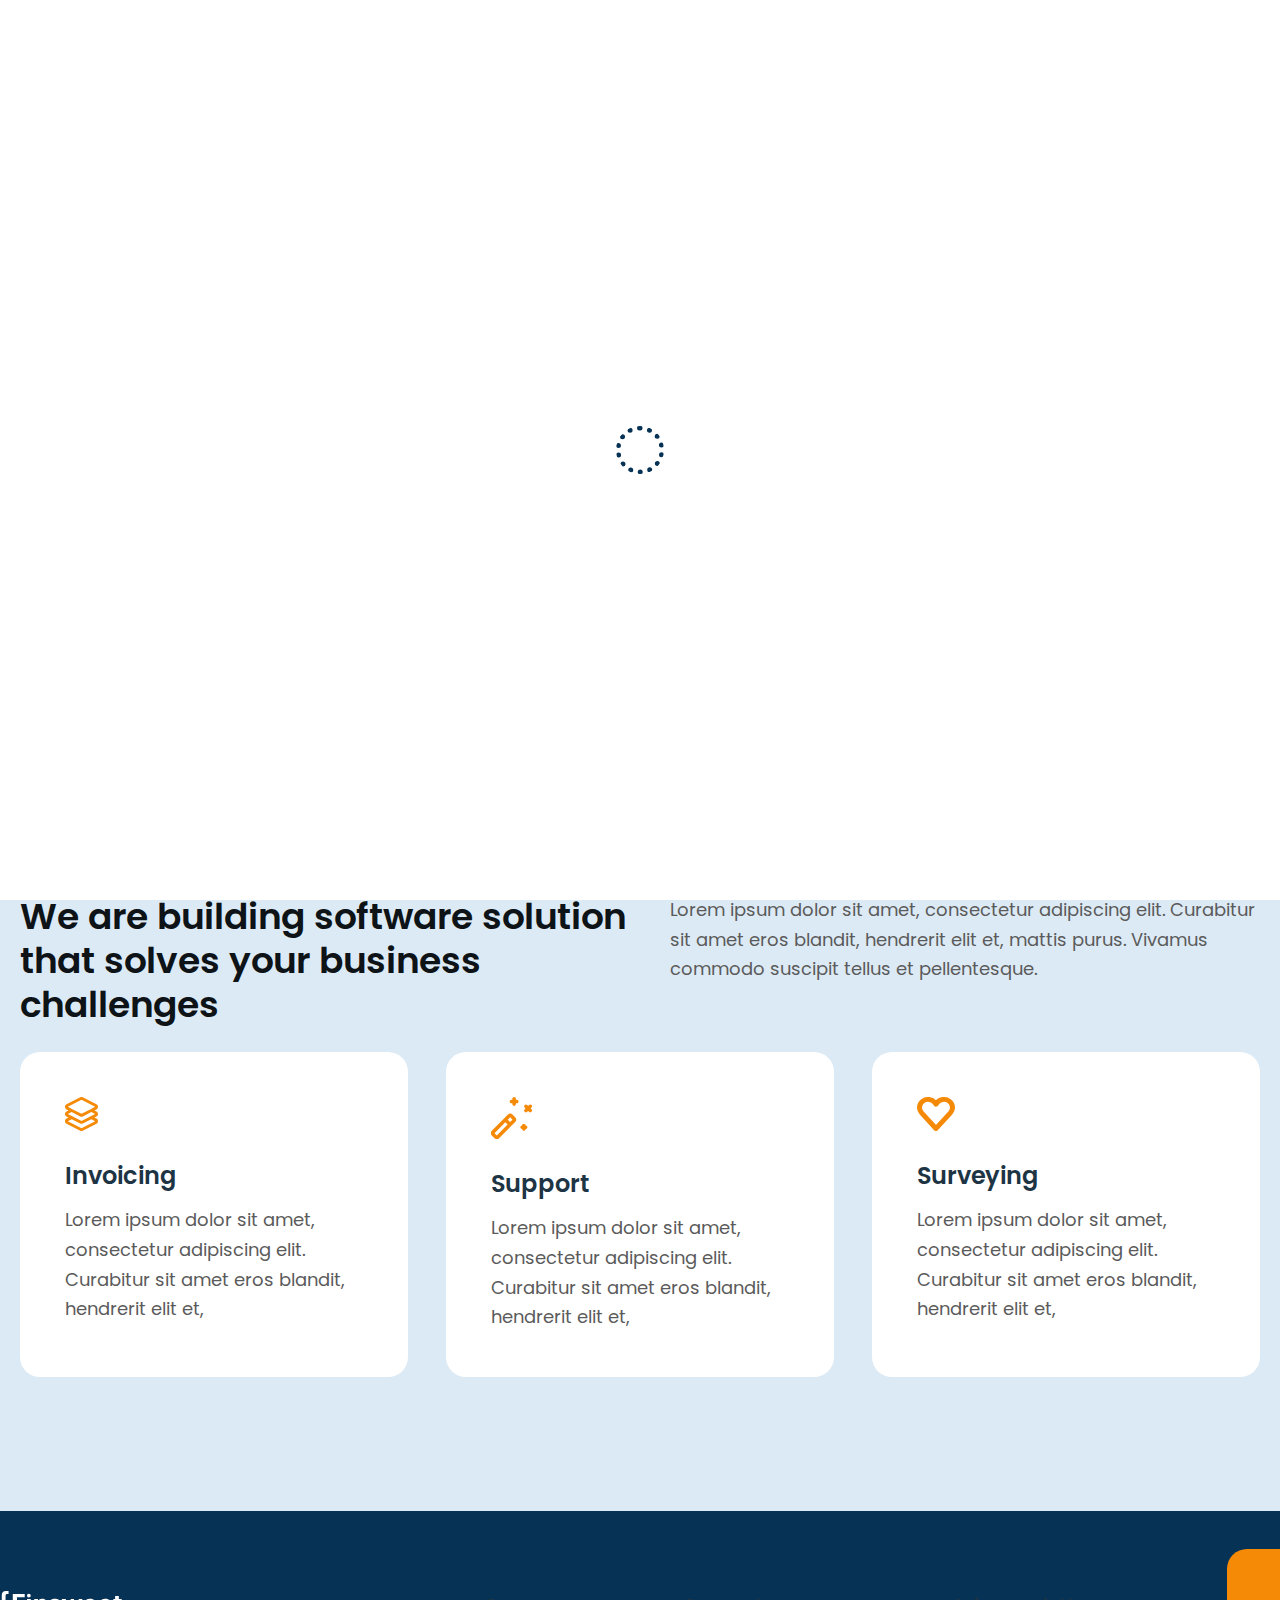
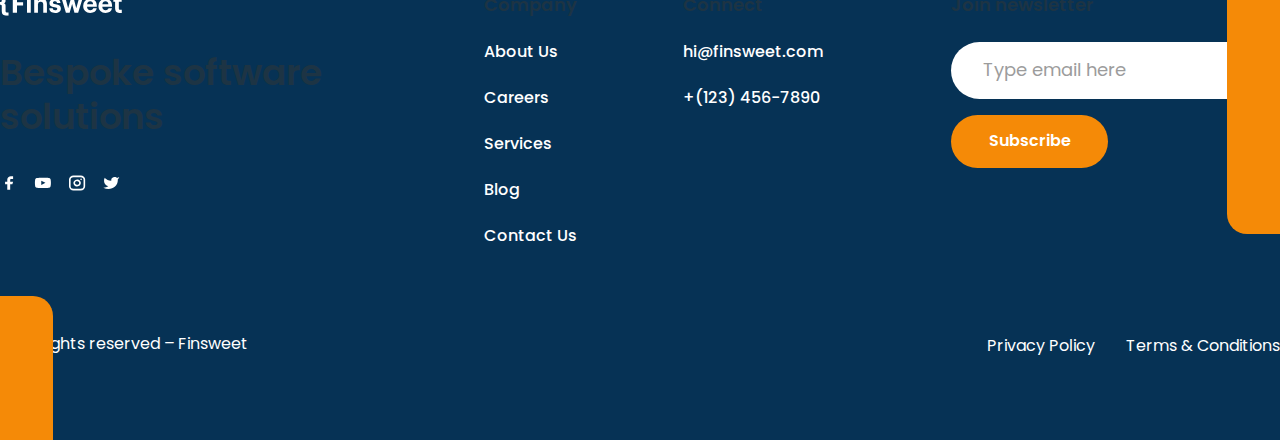
<file: index.html>
<!DOCTYPE html>
<html lang="en">
<head>
  <meta charset="UTF-8">
  <meta http-equiv="X-UA-Compatible" content="IE=edge">
  <meta name="viewport" content="width=device-width, initial-scale=1.0">
  <title>Community</title>

  <!-- FAVICON  -->
  <link rel="apple-touch-icon" sizes="180x180" href="/apple-touch-icon.png">
  <link rel="icon" type="image/png" sizes="32x32" href="/favicon-32x32.png">
  <link rel="icon" type="image/png" sizes="16x16" href="/favicon-16x16.png">
  <link rel="manifest" href="/site.webmanifest">
  <link rel="mask-icon" href="/safari-pinned-tab.svg" color="#5bbad5">
  <meta name="msapplication-TileColor" content="#ffffff">
  <meta name="theme-color" content="#ffffff">

  <!-- STYLES  -->
  <link rel="stylesheet" href="css/normalize.css">
  <link rel="stylesheet" href="css/styles.css">
  <!-- <link rel="stylesheet" href="css/css.min.css"> -->
</head>
<body>

  <!-- LOADER  -->
  <div class="loader-wrapper js-loader">
    <span class="loader"></span>
  </div>

  <!-- SITE-HEADER -->
  <header class="site-header">
    <div class="site-header__container container">
      <!-- SITE-LOGO -->
      <a class="site-header__logo logo" href="index.html">
        <img class="logo__img" src="img/logo-min.svg" alt="Site logo" width="122" height="30">
      </a>

      <!-- NAVIGATION -->
      <nav class="site-header__sitenav sitenav">
        <ul class="sitenav__list">
          <li class="sitenav__item">
            <a class="sitenav__link" href="pages/about-us.html">About Us</a>
          </li>
          <li class="sitenav__item">
            <a class="sitenav__link" href="pages/careers.html">Careers</a>
          </li>
          <li class="sitenav__item">
            <a class="sitenav__link" href="pages/services.html">Services</a>
          </li>
          <li class="sitenav__item">
            <a class="sitenav__link" href="pages/blog.html">Blog</a>
          </li>
          <li class="sitenav__item">
            <a class="sitenav__link" href="pages/contact.html">Contact us</a>
          </li>
        </ul>
      </nav>

      <a class="site-header__button button" href="#">Clone project</a>


    </div>
  </header>


  <!-- SITE-HERO  -->
  <div class="site-hero-home">
    <div class="site-hero-home__container container">
      <div class="site-hero-home__content">
        <h1 class="site-hero-home__title title">Prosper with our bespoke solutions</h1>
        <p class="site-hero-home__description">Lorem ipsum dolor sit amet, consectetur adipiscing elit. Suspendisse varius enim in eros elementum tristique</p>
        <div class="site-hero-home__buttons">
          <a  class="site-hero-home__button button" href="pages/services.html">See our services</a>
          <a  class="site-hero-home__button button site-hero-home__button--transparent" href="pages/services.html">See all services</a>
        </div>
      </div>
      <div class="site-hero-home__companies">Worked with 100+ Companies</div>
      <img class="site-hero-home__company-logos" src="img/companies-logo-min.svg" alt="Company logos" width="510" height="33">
    </div>
  </div>


  <!-- MAIN-CONTENT -->
  <main class="main-content">
    <!-- SECTION-SOFTWARE-SOLUTION -->
    <section class="section-software-solution">
      <div class="section-software-solution__container container">
        <div class="section-software-solution__content">
          <h2 class="section-software-solution__title title">We are building software solution that solves your business challenges</h2>
          <p class="section-software-solution__description">Lorem ipsum dolor sit amet, consectetur adipiscing elit. Curabitur sit amet eros blandit, hendrerit elit et, mattis purus. Vivamus commodo suscipit tellus et pellentesque.</p>
        </div>
        <ul class="section-software-solution__grid software-solution-grid">
          <li class="section-software-solution__item solution-grid-item">
            <div class="solution-grid-item__inner">
              <img class="solution-grid-item__img" src="img/invoicing-min.svg" alt="Invoicing icon">
              <h3 class="solution-grid-item__title title">Invoicing</h3>
              <p class="solution-grid-item__description">Lorem ipsum dolor sit amet, consectetur adipiscing elit. Curabitur sit amet eros blandit, hendrerit elit et, </p>
            </div>
          </li>
          <li class="section-software-solution__item solution-grid-item">
            <div class="solution-grid-item__inner">
              <img class="solution-grid-item__img" src="img/support-min.svg" alt="Support icon">
              <h3 class="solution-grid-item__title title">Support</h3>
              <p class="solution-grid-item__description">Lorem ipsum dolor sit amet, consectetur adipiscing elit. Curabitur sit amet eros blandit, hendrerit elit et, </p>
            </div>
          </li>
          <li class="section-software-solution__item solution-grid-item">
            <div class="solution-grid-item__inner">
              <img class="solution-grid-item__img" src="img/heart-min.svg" alt="Heart icon">
              <h3 class="solution-grid-item__title title">Surveying</h3>
              <p class="solution-grid-item__description">Lorem ipsum dolor sit amet, consectetur adipiscing elit. Curabitur sit amet eros blandit, hendrerit elit et, </p>
            </div>
          </li>
        </ul>
      </div>
    </section>
  </main>


  <!-- SITE-FOOTER -->
  <footer class="site-footer site-footer--orange">
    <div class="site-footer__container container">
      <!-- SITE-FOOTER-TOP -->
      <div class="site-footer__top">
        <!-- SITE-LOGO -->
        <div class="site-footer__top-left">
          <a class="site-footer__logo logo" href="index.html">
            <img class="logo__img" src="img/logo-white-min.svg" alt="Site-logo" width="122" height="30">
          </a>
          <h2 class="site-footer__title title">Bespoke software solutions</h2>
          <ul class="social">
            <li class="social__item">
              <a class="social__item-link" href="#" target="_blank">
                <img class="social__item-img" src="img/facebook-min.svg" alt="Facebook logo" width="18" height="18">
              </a>
            </li>
            <li class="social__item">
              <a class="social__item-link" href="#" target="_blank">
                <img class="social__item-img" src="img/youtube-min.svg" alt="YouTube logo" width="18" height="18">
              </a>
            </li>
            <li class="social__item">
              <a class="social__item-link" href="#" target="_blank">
                <img class="social__item-img" src="img/instagram-min.svg" alt="Instagram logo" width="18" height="18">
              </a>
            </li>
            <li class="social__item">
              <a class="social__item-link" href="#" target="_blank">
                <img class="social__item-img" src="img/twitter-min.svg" alt="Twitter logo" width="18" height="18">
              </a>
            </li>
          </ul>
        </div>

        <!-- FOOTER-COMPANY -->
        <div class="site-footer__top-company footer-company">
          <div class="footer-company__company">
            <h3 class="footer-company__title title">Company</h3>
            <!-- NAVIGATION -->
            <div class="site-footer__sitenav sitenav">
              <ul class="sitenav__list">
                <li class="sitenav__item">
                  <a class="sitenav__link" href="#">About Us</a>
                </li>
                <li class="sitenav__item">
                  <a class="sitenav__link" href="#">Careers</a>
                </li>
                <li class="sitenav__item">
                  <a class="sitenav__link" href="#">Services</a>
                </li>
                <li class="sitenav__item">
                  <a class="sitenav__link" href="#">Blog</a>
                </li>
                <li class="sitenav__item">
                  <a class="sitenav__link" href="#">Contact us</a>
                </li>
              </ul>
            </div>
          </div>

          <!-- FOOTER-CONNECT -->
          <div class="footer-company__connect footer-connect">
            <h3 class="footer-company__title title">Connect</h3>
            <ul class="footer-connect__list">
              <li class="footer-connect__item">
                <a class="footer-connect__link" href="#">hi@finsweet.com</a>
              </li>
              <li class="footer-connect__item">
                <a class="footer-connect__link" href="tel:+1234567890">+(123) 456-7890</a>
              </li>
            </ul>
          </div>
        </div>


        <!-- SITE-FOOTER-FORM -->
        <form class="site-footer__form footer-form" action="https://echo.htmlacademy.ru" method="post" target="_blank">
          <div class="footer-form__inner">
            <h3 class="footer-form__title title">Join newsletter</h3>
            <input class="footer-form__input" type="email" placeholder="Type email here" name="email" required>
            <button class="footer-form__button button" type="submit">Subscribe</button>
          </div>
        </form>
      </div>


      <!-- SITE-FOOTER-BOTTOM -->
      <div class="site-footer__bottom">
        <div class="copyright">&copy; All rights reserved – Finsweet</div>
        <ul class="privacy-policy">
          <li class="privacy-policy__item">
            <a class="privacy-policy__link" href="pages/privacy.html">Privacy policy</a>
          </li>
          <li class="privacy-policy__item">
            <a class="privacy-policy__link" href="#">Terms &amp; conditions</a>
          </li>
        </ul>
      </div>

    </div>
  </footer>

  <script src="js/main.js"></script>
</body>
</html>
</file>
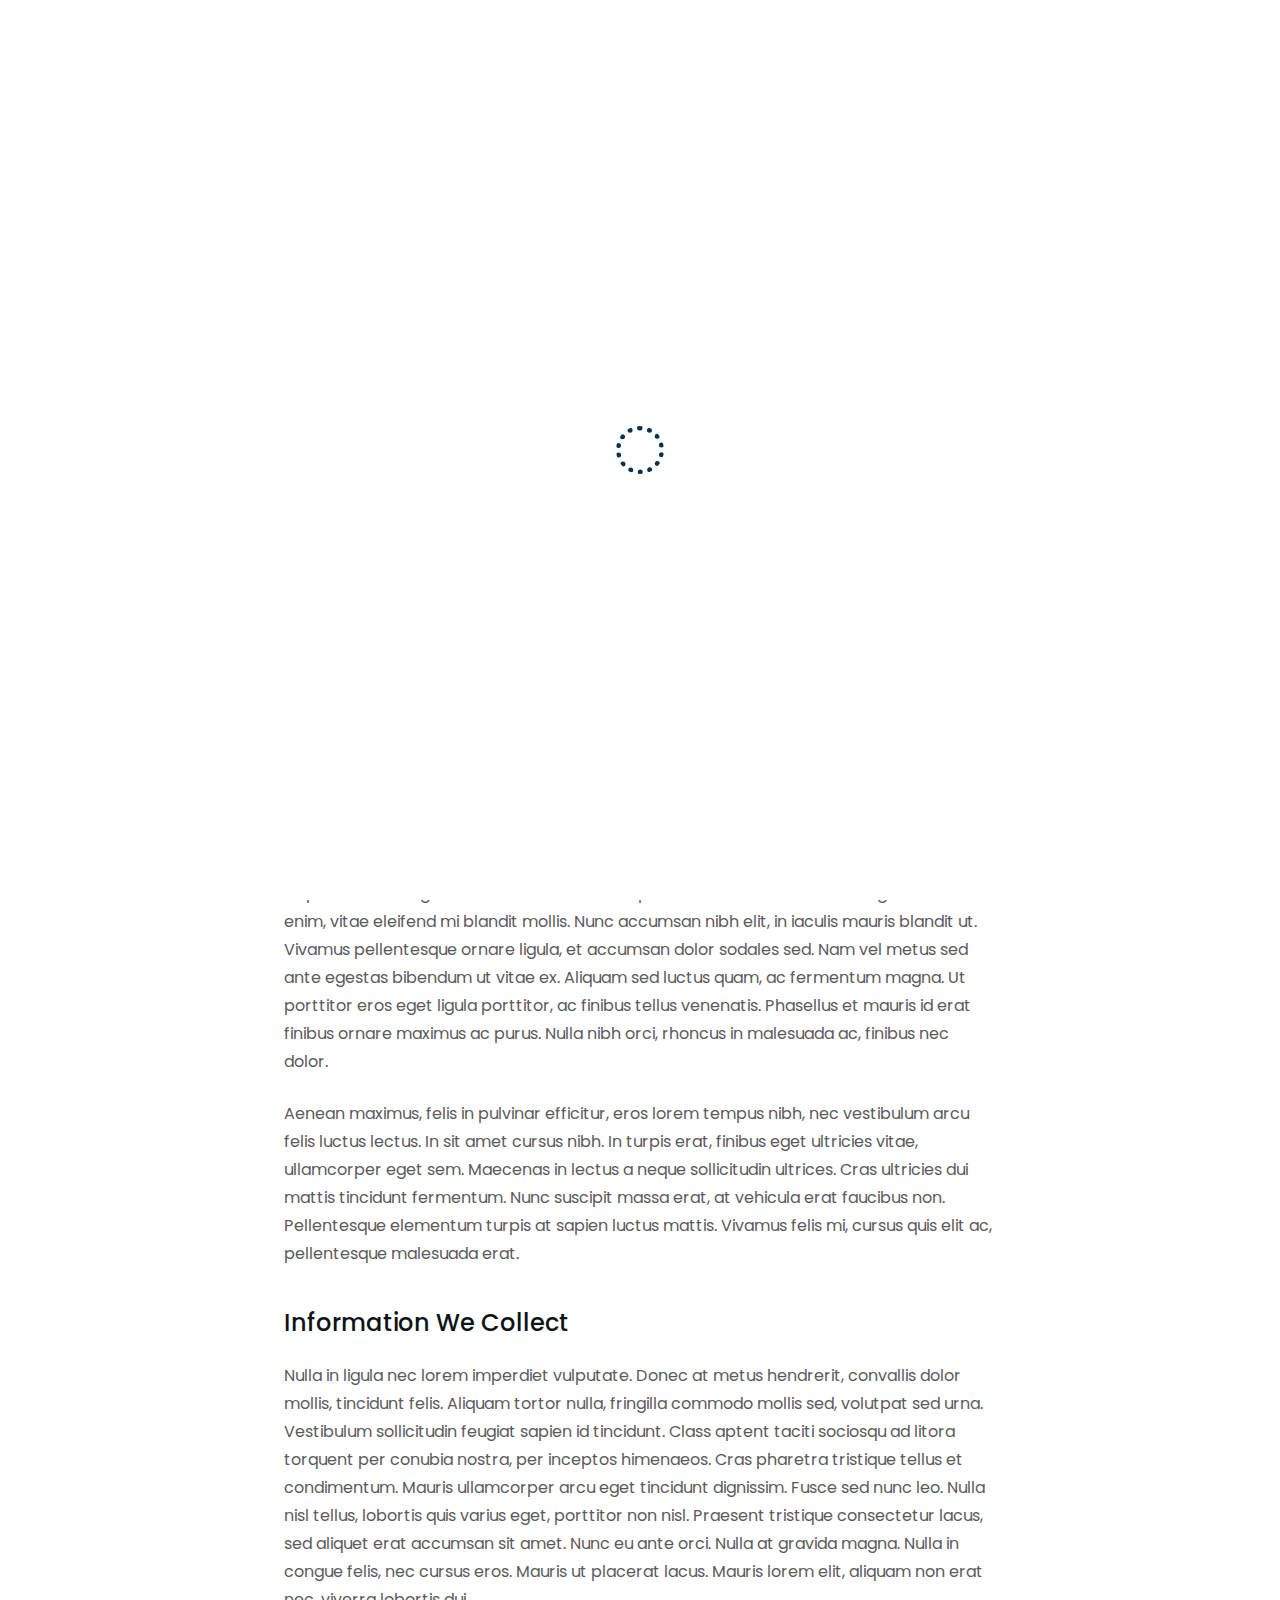
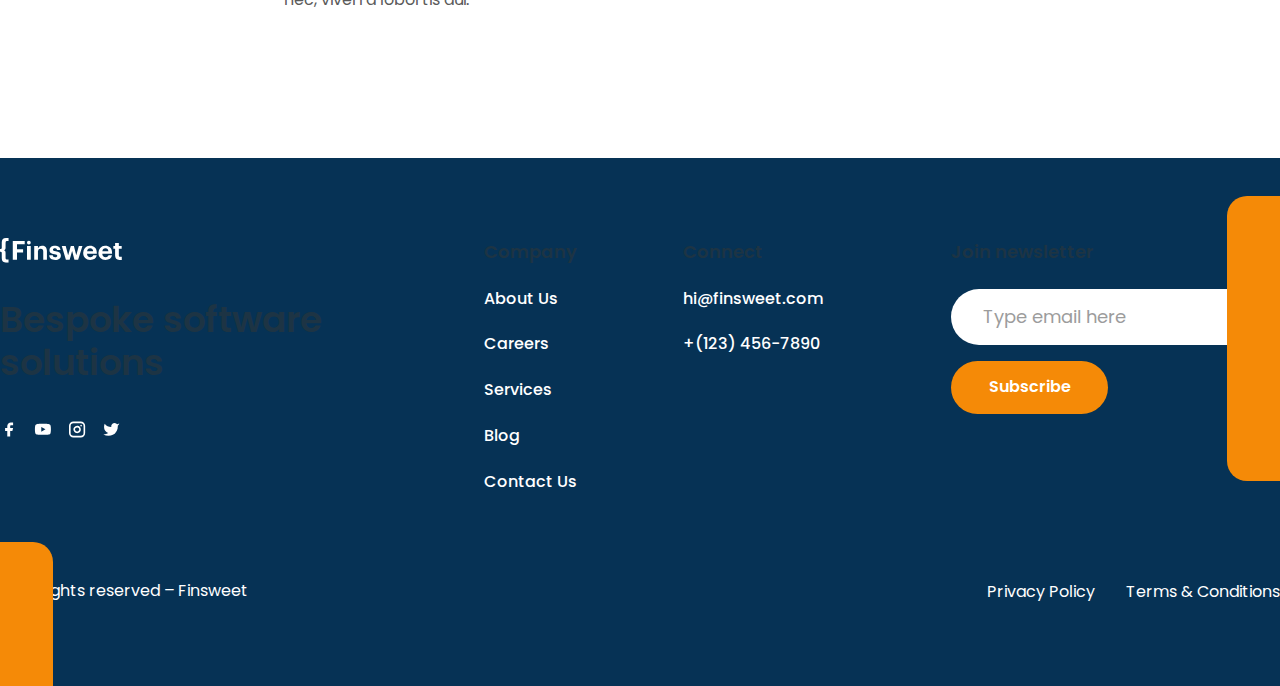
<file: pages/privacy.html>
<!DOCTYPE html>
<html lang="en">
<head>
  <meta charset="UTF-8">
  <meta http-equiv="X-UA-Compatible" content="IE=edge">
  <meta name="viewport" content="width=device-width, initial-scale=1.0">
  <title>Community</title>

  <!-- FAVICON  -->
  <link rel="apple-touch-icon" sizes="180x180" href="../apple-touch-icon.png">
  <link rel="icon" type="image/png" sizes="32x32" href="../favicon-32x32.png">
  <link rel="icon" type="image/png" sizes="16x16" href="../favicon-16x16.png">
  <link rel="manifest" href="../site.webmanifest">
  <link rel="mask-icon" href="../safari-pinned-tab.svg" color="#5bbad5">
  <meta name="msapplication-TileColor" content="#ffffff">
  <meta name="theme-color" content="#ffffff">

  <!-- STYLES  -->
  <link rel="stylesheet" href="../css/normalize.css">
  <link rel="stylesheet" href="../css/styles.css">
  <!-- <link rel="stylesheet" href="css/css.min.css"> -->
</head>
<body>

  <!-- LOADER  -->
  <div class="loader-wrapper js-loader">
    <span class="loader"></span>
  </div>

  <!-- SITE-HEADER -->
  <header class="site-header">
    <div class="site-header__container container">
      <!-- SITE-LOGO -->
      <a class="site-header__logo logo" href="../index.html">
        <img class="logo__img" src="../img/logo-min.svg" alt="Site logo" width="122" height="30">
      </a>

      <!-- NAVIGATION -->
      <nav class="site-header__sitenav sitenav">
        <ul class="sitenav__list">
          <li class="sitenav__item">
            <a class="sitenav__link" href="about-us.html">About Us</a>
          </li>
          <li class="sitenav__item">
            <a class="sitenav__link" href="careers.html"">Careers</a>
          </li>
          <li class="sitenav__item">
            <a class="sitenav__link" href="services.html">Services</a>
          </li>
          <li class="sitenav__item">
            <a class="sitenav__link" href="blog.html">Blog</a>
          </li>
          <li class="sitenav__item">
            <a class="sitenav__link" href="contact.html">Contact us</a>
          </li>
        </ul>
      </nav>

      <a class="site-header__button button" href="#">Clone project</a>


    </div>
  </header>


  <!-- MAIN-CONTENT -->
  <main class="main-content">
    <section class="section-privacy">
      <div class="section-privacy__container container">
        <h1 class="section-privacy__title title">Privacy policy</h1>
        <div class="section-privacy__time">Last modification: 1/8/2021</div>
        <div class="section-privacy__privacy privacy-content">
          <p class="privacy-content__description">Lorem ipsum dolor sit amet, consectetur adipiscing elit. Morbi commodo est laoreet metus maximus, in ornare nulla mattis. Vestibulum at quam enim. Quisque efficitur et purus quis venenatis. Pellentesque volutpat nunc ac purus tincidunt, sit amet bibendum tortor ultricies. Integer vel est sem. Integer malesuada massa in magna vehicula, sit amet lacinia quam faucibus. Duis luctus consequat nisi, id consequat urna vehicula eget. Pellentesque id metus aliquam, venenatis nunc non, consectetur sem. Morbi tristique ac elit a ullamcorper.
          </p>
          <p class="privacy-content__description">Pellentesque porttitor finibus dapibus. Praesent elementum nibh vitae nulla aliquet egestas. Duis quis ipsum sollicitudin, consectetur leo quis, dictum elit. Aenean ipsum tortor, blandit in ligula id, pharetra aliquet augue. Morbi sit amet rhoncus ante. Aliquam mi eros, accumsan in hendrerit sed, mollis at sapien. In rutrum tortor turpis, sit amet tincidunt arcu vestibulum nec.
          </p>
        </div>
        <div class="section-privacy__policy-cover policy-cover">
          <h3 class="policy-cover__title title">Who We Are and What This Policy Covers</h3>
          <p class="policy-cover__description">Maecenas laoreet dui et lacinia iaculis. Praesent lobortis iaculis turpis in vulputate. Aenean eu nunc nec ante posuere malesuada vel in ipsum. Mauris convallis ex sed ultrices semper. Phasellus vehicula cursus nulla nec malesuada. Nullam vestibulum accumsan arcu, et vulputate tellus egestas non. Maecenas suscipit tincidunt vehicula. Proin feugiat interdum enim, vitae eleifend mi blandit mollis. Nunc accumsan nibh elit, in iaculis mauris blandit ut. Vivamus pellentesque ornare ligula, et accumsan dolor sodales sed. Nam vel metus sed ante egestas bibendum ut vitae ex. Aliquam sed luctus quam, ac fermentum magna. Ut porttitor eros eget ligula porttitor, ac finibus tellus venenatis. Phasellus et mauris id erat finibus ornare maximus ac purus. Nulla nibh orci, rhoncus in malesuada ac, finibus nec dolor.
          </p>
          <p class="policy-cover__description">Aenean maximus, felis in pulvinar efficitur, eros lorem tempus nibh, nec vestibulum arcu felis luctus lectus. In sit amet cursus nibh. In turpis erat, finibus eget ultricies vitae, ullamcorper eget sem. Maecenas in lectus a neque sollicitudin ultrices. Cras ultricies dui mattis tincidunt fermentum. Nunc suscipit massa erat, at vehicula erat faucibus non. Pellentesque elementum turpis at sapien luctus mattis. Vivamus felis mi, cursus quis elit ac, pellentesque malesuada erat.
          </p>
        </div>
        <div class="section-privacy__collect collect">
          <h3 class="collect__title title">Information We Collect</h3>
          <p class="collect__description">Nulla in ligula nec lorem imperdiet vulputate. Donec at metus hendrerit, convallis dolor mollis, tincidunt felis. Aliquam tortor nulla, fringilla commodo mollis sed, volutpat sed urna. Vestibulum sollicitudin feugiat sapien id tincidunt. Class aptent taciti sociosqu ad litora torquent per conubia nostra, per inceptos himenaeos. Cras pharetra tristique tellus et condimentum. Mauris ullamcorper arcu eget tincidunt dignissim. Fusce sed nunc leo. Nulla nisl tellus, lobortis quis varius eget, porttitor non nisl. Praesent tristique consectetur lacus, sed aliquet erat accumsan sit amet. Nunc eu ante orci. Nulla at gravida magna. Nulla in congue felis, nec cursus eros. Mauris ut placerat lacus. Mauris lorem elit, aliquam non erat nec, viverra lobortis dui.
          </p>
        </div>
      </div>
    </section>
  </main>


  <!-- SITE-FOOTER -->
  <footer class="site-footer site-footer--orange">
    <div class="site-footer__container container">
      <!-- SITE-FOOTER-TOP -->
      <div class="site-footer__top">
        <!-- SITE-LOGO -->
        <div class="site-footer__top-left">
          <a class="site-footer__logo logo" href="index.html">
            <img class="logo__img" src="../img/logo-white-min.svg" alt="Site-logo" width="122" height="30">
          </a>
          <h2 class="site-footer__title title">Bespoke software solutions</h2>
          <ul class="social">
            <li class="social__item">
              <a class="social__item-link" href="#" target="_blank">
                <img class="social__item-img" src="../img/facebook-min.svg" alt="Facebook logo" width="18" height="18">
              </a>
            </li>
            <li class="social__item">
              <a class="social__item-link" href="#" target="_blank">
                <img class="social__item-img" src="../img/youtube-min.svg" alt="YouTube logo" width="18" height="18">
              </a>
            </li>
            <li class="social__item">
              <a class="social__item-link" href="#" target="_blank">
                <img class="social__item-img" src="../img/instagram-min.svg" alt="Instagram logo" width="18" height="18">
              </a>
            </li>
            <li class="social__item">
              <a class="social__item-link" href="#" target="_blank">
                <img class="social__item-img" src="../img/twitter-min.svg" alt="Twitter logo" width="18" height="18">
              </a>
            </li>
          </ul>
        </div>

        <!-- FOOTER-COMPANY -->
        <div class="site-footer__top-company footer-company">
          <div class="footer-company__company">
            <h3 class="footer-company__title title">Company</h3>
            <!-- NAVIGATION -->
            <div class="site-footer__sitenav sitenav">
              <ul class="sitenav__list">
                <li class="sitenav__item">
                  <a class="sitenav__link" href="#">About Us</a>
                </li>
                <li class="sitenav__item">
                  <a class="sitenav__link" href="#">Careers</a>
                </li>
                <li class="sitenav__item">
                  <a class="sitenav__link" href="#">Services</a>
                </li>
                <li class="sitenav__item">
                  <a class="sitenav__link" href="#">Blog</a>
                </li>
                <li class="sitenav__item">
                  <a class="sitenav__link" href="#">Contact us</a>
                </li>
              </ul>
            </div>
          </div>

          <!-- FOOTER-CONNECT -->
          <div class="footer-company__connect footer-connect">
            <h3 class="footer-company__title title">Connect</h3>
            <ul class="footer-connect__list">
              <li class="footer-connect__item">
                <a class="footer-connect__link" href="#">hi@finsweet.com</a>
              </li>
              <li class="footer-connect__item">
                <a class="footer-connect__link" href="tel:+1234567890">+(123) 456-7890</a>
              </li>
            </ul>
          </div>
        </div>


        <!-- SITE-FOOTER-FORM -->
        <form class="site-footer__form footer-form" action="https://echo.htmlacademy.ru" method="post" target="_blank">
          <div class="footer-form__inner">
            <h3 class="footer-form__title title">Join newsletter</h3>
            <input class="footer-form__input" type="email" placeholder="Type email here" name="email" required>
            <button class="footer-form__button button" type="submit">Subscribe</button>
          </div>
        </form>
      </div>


      <!-- SITE-FOOTER-BOTTOM -->
      <div class="site-footer__bottom">
        <div class="copyright">&copy; All rights reserved – Finsweet</div>
        <ul class="privacy-policy">
          <li class="privacy-policy__item">
            <a class="privacy-policy__link" href="#">Privacy policy</a>
          </li>
          <li class="privacy-policy__item">
            <a class="privacy-policy__link" href="#">Terms &amp; conditions</a>
          </li>
        </ul>
      </div>

    </div>
  </footer>

  <script src="../js/main.js"></script>
</body>
</html>
</file>
<file: css/styles.css>
/* CUSTOM-PROPS */
:root {
  --black: #000;
  --white: #fff;
  --section-bg: #dceaf5;
  --orange: #f58a07;
  --hard-blue: #1d3444;
  --grey: #5b5b5b;
  --dark-blue: #063255;
  --extra-dark-blue: #394149;
  --light-blue-bg: #edf7ff;
  --extra-light-blue: #c1e4ff;
  --extra-dark-blue-2: #0d1317;

  --inter: "Inter", "Arial", sans-serif;
  --poppins: "Poppins", "Arial", sans-serif;
}

/* FONT-FACE  */
@font-face {
  font-family: "Inter";
  src: url("../fonts/Inter-Bold.woff2") format("woff2"),
  url("../fonts/Inter-Bold.woff") format("woff");
  font-weight: bold;
  font-style: normal;
  font-display: swap;
}

@font-face {
  font-family: "Inter";
  src: url("../fonts/Inter-Medium.woff2") format("woff2"),
  url("../fonts/Inter-Medium.woff") format("woff");
  font-weight: 500;
  font-style: normal;
  font-display: swap;
}

@font-face {
  font-family: "Poppins";
  src: url("../fonts/Poppins-Medium.woff2") format("woff2"),
  url("../fonts/Poppins-Medium.woff") format("woff");
  font-weight: 500;
  font-style: normal;
  font-display: swap;
}

@font-face {
  font-family: "Poppins";
  src: url("../fonts/Poppins-SemiBold.woff2") format("woff2"),
  url("../fonts/Poppins-SemiBold.woff") format("woff");
  font-weight: 600;
  font-style: normal;
  font-display: swap;
}

@font-face {
  font-family: "Poppins";
  src: url("../fonts/Poppins-Regular.woff2") format("woff2"),
  url("../fonts/Poppins-Regular.woff") format("woff");
  font-weight: normal;
  font-style: normal;
  font-display: swap;
}

@font-face {
  font-family: "Inter";
  src: url("../fonts/Inter-SemiBold.woff2") format("woff2"),
  url("../fonts/Inter-SemiBold.woff") format("woff");
  font-weight: 600;
  font-style: normal;
  font-display: swap;
}


/* LOADER  */
.loader-wrapper {
  display: flex;
  align-items: center;
  justify-content: center;
  position: fixed;
  width: 100%;
  height: 100%;
  z-index: 999;
  background-color: var(--white);
  transition: opacity 0.3s ease;
}

.loader-wrapper--none {
  opacity: 0;
  pointer-events: none;
}

.loader {
  width: 4.8rem;
  height: 4.8rem;
  border: 0.5rem dotted var(--dark-blue);
  border-radius: 50%;
  display: inline-block;
  position: relative;
  box-sizing: border-box;
  animation: rotation 2s linear infinite;
}

@keyframes rotation {
  0% {
    transform: rotate(0deg);
  }
  100% {
    transform: rotate(360deg);
  }
}


/* GLOBAL-STYLES  */
html {
  font-size: 62.5%;
  box-sizing: border-box;
  height: 100%;
  scroll-behavior: smooth;
}

*,
*::before,
*::after {
  box-sizing: inherit;
}

body {
  display: flex;
  flex-direction: column;
  height: 100%;
  background-color: var(--white);
  color: var(--grey);
  font-family: var(--poppins);
  font-size: 1.8rem;
  line-height: 1.66;
  padding: 0;
  margin: 0;
}

img {
  max-width: 100%;
  height: auto;
}

/* AUTOFILL  */
input:-webkit-autofill,
input:-webkit-autofill:hover,
input:-webkit-autofill:focus,
textarea:-webkit-autofill,
textarea:-webkit-autofill:hover,
textarea:-webkit-autofill:focus,
select:-webkit-autofill,
select:-webkit-autofill:hover,
select:-webkit-autofill:focus {
  -webkit-text-fill-color: black;
  -box-shadow: 0 0 0 100rem transparent inset;
  transition: background-color 5000s ease-in-out 0s;
}


/* FOCUS-STYLES  */
*:focus {
  outline: 0.3rem dashed var(--orange);
  outline-offset: 0.4rem;
}

/* CONTAINER  */
.container {
  max-width: 132rem;
  width: 100%;
  padding-left: 2rem;
  padding-right: 2rem;
  margin-left: auto;
  margin-right: auto;
}


/* VISUALLY-HIDDEN  */
.visually-hidden {
  position: absolute;
  width: 0.1rem;
  height: 0.1rem;
  margin: -0.1rem;
  border: 0;
  padding: 0;
  clip: rect(0 0 0 0);
  overflow: hidden;
}


/* MAIN-CONTENT  */
.main-content {
  flex-grow: 1;
}


/* SITE-LOGO  */
.logo {
  display: flex;
  flex-shrink: 0;
  transition: opacity 0.3s ease;
}

.logo:hover {
  opacity: 0.8;
}

.logo:active {
  opacity: 0.6;
}

.logo__img {
  display: block;
  width: rem;
  height: rem;
  object-fit: cover;
  object-position: center;
}

/* SITENAV-LIST  */
.sitenav__list {
  display: flex;
  margin: 0;
  padding: 0;
  list-style: none;
}

.sitenav__item:not(:last-child) {
  margin-right: 3.2rem;
}

.sitenav__link {
  display: inline-block;
  text-decoration: none;
  white-space: nowrap;
  color: var(--extra-dark-blue);
  font-family: var(--poppins);
  text-transform: capitalize;
  font-size: 1.6rem;
  line-height: 1.5;
  font-weight: 600;
  transition: color 0.3s ease,
  opacity 0.3s ease;
}

.sitenav__link:hover {
  color: var(--orange);
}

.sitenav__link:active {
  opacity: 0.6;
}

.sitenav__link--active {
  color: var(--orange);
}


/* BUTTON  */
.button {
  display: inline-block;
  padding: 1.8rem;
  white-space: nowrap;
  border-radius: 3.1rem;
  text-align: center;
  background-color: var(--orange);
  color: var(--white);
  font-size: 1.6rem;
  line-height: 1.06;
  text-decoration: none;
  font-weight: 600;
  transition: opacity 0.3s ease;
}

.button:hover {
  opacity: 0.8;
}

.button:hover {
  opacity: 0.6;
}


/* TITLE */
.title {
  letter-spacing: -3%;
  font-weight: 600;
  font-family: var(--poppins);
  margin-top: 0;
  line-height: 1.22;
  color: var(--hard-blue);
}


/* SITE-HEADER */
.site-header {
  background-color: var(--white);
}

.site-header__container {
  display: flex;
  align-items: center;
  padding-top: 1.6rem;
  padding-bottom: 1.6rem;
}

.site-header__logo {
  margin-right: auto;
}

.site-header__button {
  min-width: 17.3rem;
  color: var(--orange);
  background-color: rgb(245, 138, 7, 0.1);
  margin-left: 40px;
}







/* SITE-FOOTER */
.site-footer {
  background-color: var(--dark-blue);
  color: var(--white);
}

.site-footer--orange {
  position: relative;
}

.site-footer--orange::before {
  position: absolute;
  right: 0;
  top: 3.8rem;
  content: "";
  height: 28.5rem;
  width: 5.3rem;
  background-color: var(--orange);
  border-radius: 2rem 0 0 2rem;
}

.site-footer--orange::after {
  position: absolute;
  left: 0;
  bottom: 0;
  content: "";
  height: 14.4rem;
  width: 5.3rem;
  background-color: var(--orange);
  border-radius: 0 2rem 0 0;
}

.site-footer__container {
  padding: 8rem 0;
}

.site-footer__top {
  display: flex;
  align-items: flex-start;
  justify-content: space-between;
  padding-bottom: 8rem;
}

.site-footer__top-left {
  display: flex;
  flex-direction: column;
  align-items: flex-start;
  width: 100%;
  max-width: 35.5rem;
}

.site-footer__logo {
  margin-bottom: 3.5rem;
}

.site-footer__title {
  font-size: 3.6rem;
  margin-bottom: 3.2rem;
}

.social {
  display: flex;
  padding: 0;
  margin: 0;
  list-style: none;
}

.social__item:not(:last-child) {
  margin-right: 1.6rem;
}

.social__item-link {
  display: inline-block;
  transition: opacity 0.3s ease;
}

.social__item-link:hover {
  opacity: 0.8;
}

.social__item-link:active {
  opacity: 0.6;
}

.social__item-img {
  display: block;
  width: 1.8rem;
  height: 1.8rem;
  object-fit: contain;
  object-position: center;
}

.site-footer__top-company {
  display: flex;
  align-items: flex-start;
}

.footer-company__company {
  display: flex;
  flex-direction: column;
}

.footer-company__title {
  font-size: 1.8rem;
  line-height: normal;
}

.site-footer__sitenav > .sitenav__list {
  flex-direction: column;
}

.site-footer__sitenav .sitenav__item:not(:last-child) {
  margin-right: 0;
  margin-bottom: 1.6rem;
}

.site-footer__sitenav .sitenav__link {
  color: var(--white);
  font-weight: 500;
}

.site-footer__sitenav .sitenav__link:hover {
  color: var(--orange);
}

.footer-company__connect {
  display: flex;
  flex-direction: column;
  margin-left: 10.6rem;
}

.footer-connect__list {
  display: flex;
  flex-direction: column;
  margin: 0;
  padding: 0;
  list-style: none;
}

.footer-connect__item:not(:last-child) {
  margin-bottom: 1.6rem;
}

.footer-connect__link {
  display: inline-block;
  color: white;
  text-decoration: none;
  font-family: var(--poppins);
  font-size: 1.6rem;
  font-weight: 500;
}

.footer-form__inner {
  display: flex;
  flex-direction: column;
  align-items: flex-start;
}

.footer-form__title {
  font-size: 1.8rem;
  margin-bottom: 2.4rem;
  line-height: normal;
}

.footer-form__input {
  width: 100%;
  max-width: 34.5rem;
  border: none;
  margin-bottom: 1.6rem;
  border-radius: 3.1rem;
  padding: 1.8rem 3.2rem;
}

.footer-form__input::placeholder {
  color: #9c9c9c;
}

.footer-form__button {
  border: 0;
  cursor: pointer;
  min-width: 15.7rem;
}

.site-footer__bottom {
  display: flex;
  align-items: center;
  justify-content: space-between;
}

.copyright {
  font-size: 1.6rem;
}

.privacy-policy {
  display: flex;
  list-style: none;
  margin: 0;
  padding: 0;
}

.privacy-policy__item:not(:last-child) {
  margin-right: 3.1rem;
}

.privacy-policy__link {
  display: inline-block;
  font-size: 1.6rem;
  text-transform: capitalize;
  text-decoration: none;
  transition: opacity 0.3s ease;
  color: var(--white);
}


/* PRIVACY-POLICY */
.section-privacy__container {
  width: 100%;
  padding-top: 10.8rem;
  padding-bottom: 12.8rem;
  max-width: 75.2rem;
  margin-left: auto;
  margin-right: auto;
  font-size: 1.6rem;
  line-height: 1.75;
}

.section-privacy__title {
  text-transform: capitalize;
  font-size: 6.4rem;
  margin-bottom: 2.4rem;
  color: var(--hard-blue);
}

.section-privacy__time {
  color: var(--grey);
  margin-bottom: 4.8rem;
}

.section-privacy__privacy {
  margin-bottom: 4rem;
}

.privacy-content__description:not(:last-child) {
  margin-bottom: 2.4rem;
}

.section-privacy__policy-cover {
  margin-bottom: 4rem;
}

.policy-cover__title {
  font-size: 2.4rem;
  margin-bottom: 2.4rem;
  color: var(--extra-dark-blue-2);
  font-weight: 500;
}

.policy-cover__description:not(:last-child) {
  margin-bottom: 2.4rem;
}

.collect__title {
  font-size: 2.4rem;
  margin-bottom: 2.4rem;
  color: var(--extra-dark-blue-2);
  font-weight: 500;
}


/* SITE-HOME-HERO */
.site-hero-home {
  background-color: var(--section-bg);
  background-image: url(../img/home-hero-bg.png);
  background-repeat: no-repeat;
  background-position: calc(50% + 34rem) bottom
}

.site-hero-home__container {
  padding-top: 11.7rem;
  padding-bottom: 14.7rem;
}

.site-hero-home__content {
  width: 100%;
  max-width: 60rem;
  display: flex;
  flex-direction: column;
  margin-bottom: 5.6rem;
}

.site-hero-home__title {
  margin-bottom: 1.2rem;
  font-size: 6.4rem;
}

.site-hero-home__description {
  margin-top: 0;
  margin-bottom: 3.2rem;
}

.site-hero-home__buttons {
  display: flex;
  align-items: center;
}

.site-hero-home__button--transparent {
  margin-left: 4rem;
  padding: 0;
  color: var(--hard-blue);
  background-color: transparent;
  border-radius: 0;
}

.site-hero-home__companies {
  --extra-dark-blue: rgb(57, 65, 73, 0.5);
  color: var(--extra-dark-blue);
  margin-bottom: 1.8rem;
}

.site-hero-home__company-logos {
  display: block;
  width: 51rem;
  height: 3.3rem;
  object-fit: contain;
  object-position: center;
}


/* SECTION-SOFTWARE-SOLUTION  */
.section-software-solution {
  background-color: var(--section-bg);
}

.section-software-solution__container {
  padding-top: 9.6rem;
  padding-bottom: 9.6rem;
}

.section-software-solution__content {
  display: flex;
  align-items: flex-start;
  margin-bottom: 6.4rem;
}

.section-software-solution__title {
  font-size: 3.6rem;
  padding-right: 4rem;
  margin-bottom: 0;
  color: var(--extra-dark-blue-2);
}

.section-software-solution__description {
  width: 100%;
  max-width: 62rem;
  margin: 0 0 0 auto;
}

.section-software-solution__grid {
  display: flex;
  flex-wrap: wrap;
  margin: -3.8rem 0 0 -3.8rem;
  padding: 0;
  list-style: none;
}

.section-software-solution__item {
  width: calc((100% / 3) - 3.8rem);
  background-color: var(--white);
  border-radius: 2rem;
  margin-left: 3.8rem;
  margin-bottom: 3.8rem;
}

.solution-grid-item__inner {
  display: flex;
  flex-direction: column;
  align-items: flex-start;
  padding: 4.5rem;
}

.solution-grid-item__img {
  display: block;
  object-fit: contain;
  object-position: center;
  margin-bottom: 3.2rem;
}

.solution-grid-item__title {
  margin-bottom: 1.6rem;
  font-size: 2.4rem;
  line-height: 1.06;
}

.solution-grid-item__description {
  margin: 0;
}



















/* MEDIA-QUERIE-IMAGES  */
@media only screen and (-webkit-min-device-pixel-ratio: 2),
only screen and (   min--moz-device-pixel-ratio: 2),
only screen and (     -o-min-device-pixel-ratio: 2/1),
only screen and (        min-device-pixel-ratio: 2),
only screen and (                min-resolution: 192dpi),
only screen and (                min-resolution: 2dppx) {
  .site-hero-home {
    background-image: url(../img/home-hero-bg.png);
  }


}
</file>
